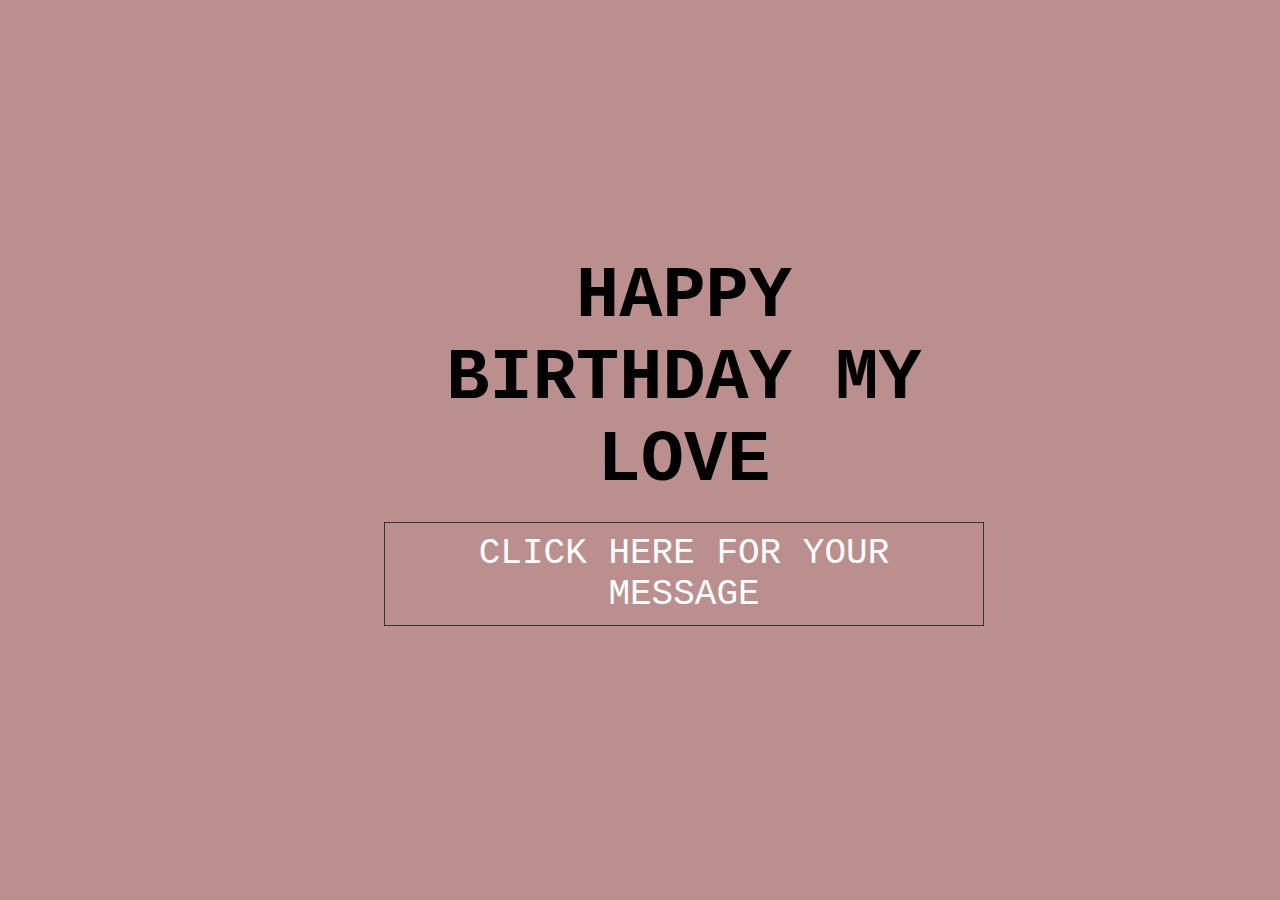
<file: index.html>
<!DOCTYPE html>
<html lang="en">
<head>
    <meta charset="UTF-8">
    <meta name="viewport" content="width=device-width, initial-scale=1.0">
    <title>Home Page</title>
    <link rel = "stylesheet" href = "style.css">
</head>
<body style="background-color: rosybrown;">
    <header>
        <div class="welcome-text">
            <h1>Happy Birthday My Love</h1>
            <a href="message.html">Click here for your Message</a>
        </div>
    </header>
</body>
</html>
</file>
<file: style.css>
*{
    margin: 0;
    padding: 0;
}
.body{
    width: 100vw;
    height: 100vh;
    background-color: rosybrown;
    background-position: bottom;
    background-size: cover;
}
.welcome-text{
    font-family: 'Courier New', Courier, monospace;
    margin-top: 50px;
    position: absolute;
    width: 600px;
    height: 300px;
    margin: 20% 30%;
    text-align: center;
    font-size: 4vmin;
}

.welcome-text h1{
    text-align: center;
    color: black;
    text-transform: uppercase;
    font-size: 8vmin;
}

.welcome-text a{
    border: 1px solid #333;
    padding: 10px 25px;
    text-decoration: none;
    text-transform: uppercase;
    font-size: 4vmin;
    margin-top: 20px;
    display: inline-block;
    color: #fff;
}

.welcome-text a:hover{
    background:#fff;
    color:#333;
}

.msg h1{
    text-align: center;
    color: black;
    text-transform: uppercase;
    font-size: 4vmin;
    font-family: 'Courier New', Courier, monospace;
}
</file>
